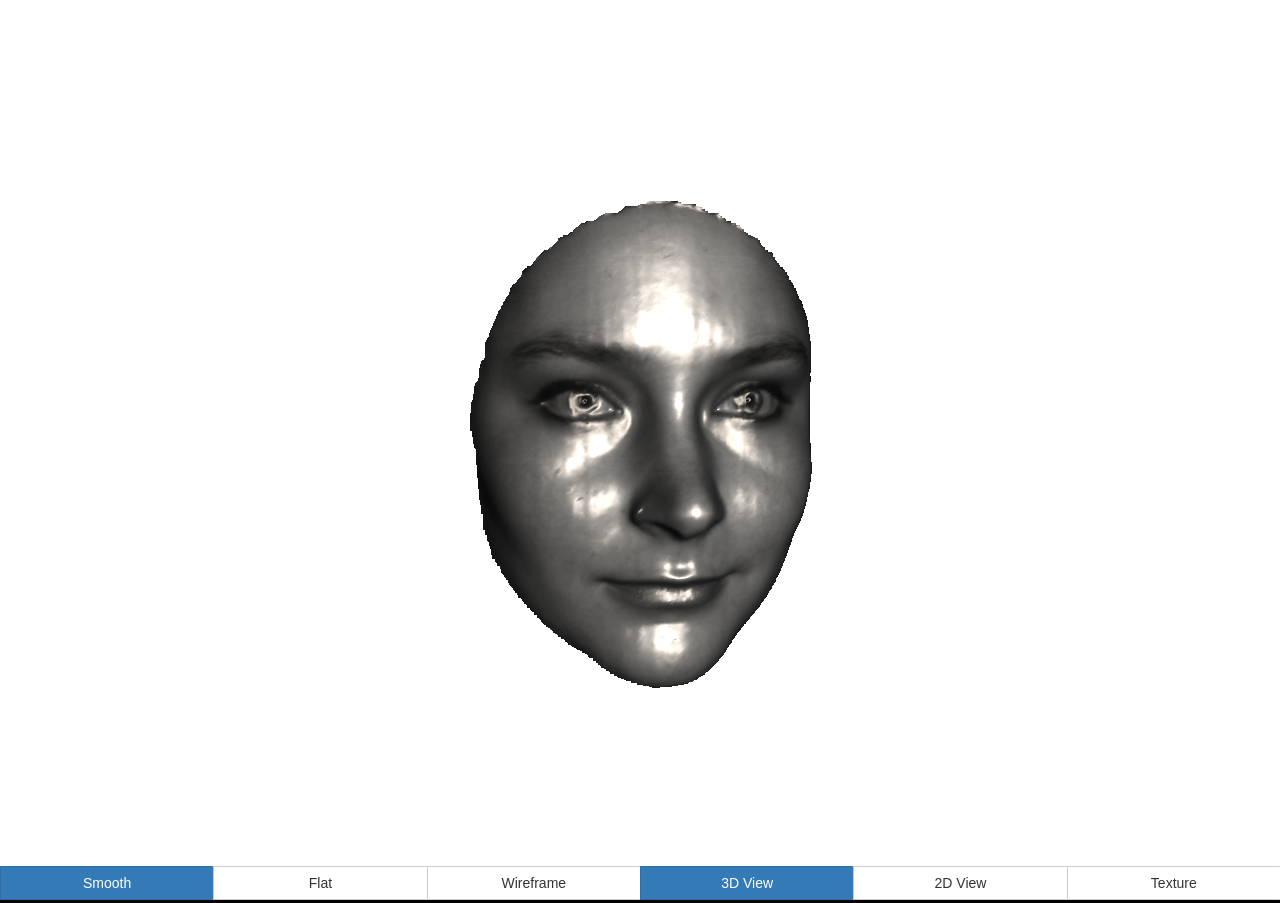
<file: Viewer/viewer.html>
<!DOCTYPE html>
<html lang="en">
<head>
	<title>Jerome's WebGL Viewer</title>
	<meta charset="utf-8">
	<meta name="viewport" content="width=device-width, user-scalable=no, minimum-scale=1.0, maximum-scale=1.0">
	<style>
		*{
			border: none;
		}
		body {
			font-family: Monospace;
			background-color: #000;
			color: #fff;
			margin: 0;
			overflow: hidden;				
		}
		.btn { 
			color: #333;
			background-color: #fff;
			border-color: #ccc;

			font-weight: bold; 
			cursor: pointer;
			margin: 0 auto; 
			width: 100%;

			display: inline-block;
			padding: 6px 12px;
			margin-bottom: 0;
			font-size: 14px;
			font-weight: 400;
			line-height: 1.42857143;
			text-align: center;
			white-space: nowrap;
			vertical-align: middle;
			touch-action: manipulation;
			cursor: pointer;
			-webkit-user-select: none;
			border: 1px solid #ccc;
			border-right: none;
			border-radius: 1px;
			z-index: 10;
		}
		.btn-primary {
			color: #fff;
			background-color: #337ab7;
			border-color: #2e6da4;
		}
		.control {
			display: flex;
			display: -webkit-box;
			display: -moz-flex;
			display: -ms-flexbox;
			display: -webkit-flex;
			text-align: justify;
			justify-content: space-between;
			width: 100%; 
			position:absolute; 
			bottom:0;				 
			text-align:center;
			margin: 0 auto;
		}
		.control:first-child{
			border-left: none;
		}
	</style>
</head>

<body style="width:100%">		
	<div class="control">
		<button type="button" onclick="handleClick('s')" id="smooth" class="btn btn-primary">Smooth</button>
		<button type="button" onclick="handleClick('f')" id="flat" class="btn">Flat</button>
		<button type="button" onclick="handleClick('w')" id="wireframe" class="btn">Wireframe</button>
		<button type="button" onclick="handleClick('g')" id="3dview" class="btn btn-primary">3D View</button>
		<button type="button" onclick="handleClick('p')" id="2dview" class="btn">2D View</button>
		<button type="button" onclick="handleClick('t')" id="texture" class="btn">Texture</button>
	</div>
	<script>
		var smoothMode = true;
		var flatMode = false;
		var wireframeMode = false;
		var textureMode = false;
		var d3Mode = true;

		function $$(id){
			return document.getElementById(id);
		}
		function handleClick(code){
			onKeyDown({keyCode:code.charCodeAt(0)});
		}
		function updateControl(){
			if(d3Mode){
				$$('3dview').className = 'btn btn-primary';
				$$('2dview').className = 'btn';
			}
			else{
				$$('2dview').className = 'btn btn-primary';
				$$('3dview').className = 'btn';	
			}

			if(smoothMode){
				$$('smooth').className = 'btn btn-primary';
				$$('flat').className = 'btn';
				$$('wireframe').className = 'btn';
			}
			else if (flatMode) {
				$$('smooth').className = 'btn';	
				$$('flat').className = 'btn btn-primary';
				$$('wireframe').className = 'btn';	
			}
			else if(wireframeMode) {
				$$('wireframe').className = 'btn btn-primary';
				$$('flat').className = 'btn';
				$$('smooth').className = 'btn';	
			}
			
			if(textureMode){
				$$('texture').className = 'btn btn-primary';
			}
			else{
				$$('texture').className = 'btn';	
			}
		}
	</script>
	<script src="js/three.min.js"></script>		
	<script src="js/OrbitControls.js"></script>		
	<script src="js/PLYLoader.js"></script>		

	<script>

		var container;
		var camera, camera3d, camera2d, scene, renderer;
		var controls, controls3d, controls2d;

		var texture;

		var mesh, paramMesh;

		init();
		animate();


		function init() {

			container = document.createElement( 'div' );
			document.body.appendChild( container );

			camera3d = new THREE.PerspectiveCamera( 40, window.innerWidth / window.innerHeight, 0.001, 200 );
			camera3d.position.z = 5;

			camera2d = new THREE.PerspectiveCamera( 45, window.innerWidth / window.innerHeight, 1, 2000 );
			camera2d.position.z = 2;

			controls3d = new THREE.OrbitControls( camera3d );
			controls2d = new THREE.OrbitControls( camera2d );

			camera = camera3d;
			controls = controls3d;

			scene = new THREE.Scene();

			var ambient = new THREE.AmbientLight( 0xa9a9a9 );
			scene.add( ambient );

			var directionalLight = new THREE.DirectionalLight( 0xffeedd );
			directionalLight.position.set( 0, 0, 100 );
			scene.add( directionalLight );
			var directionalLight2 = new THREE.DirectionalLight( 0xbad1e5 );
			directionalLight2.position.set( 0, 0, -500 );
			scene.add( directionalLight2 );
			var pointLight = new THREE.PointLight( 0xbad1e5 );
			pointLight.position.set( 0, 100, 100 );
				// scene.add( pointLight );

				// var lights = [];
				// lights[0] = new THREE.PointLight( 0xffffff, 1, 0 );
				// lights[1] = new THREE.PointLight( 0xffffff, 1, 0 );
				// lights[2] = new THREE.PointLight( 0xffffff, 1, 0 );
				
				// lights[0].position.set( 0, 0, 200 );
				// lights[1].position.set( 100, 200, 100 );
				// lights[2].position.set( -100, -200, -100 );

				// scene.add( lights[0] );
				// scene.add( lights[1] );
				// scene.add( lights[2] );


				// texture

				var manager = new THREE.LoadingManager();
				manager.onProgress = function ( item, loaded, total ) {

					console.log( item, loaded, total );

				};				

				var onProgress = function ( xhr ) {
					if ( xhr.lengthComputable ) {
						var percentComplete = xhr.loaded / xhr.total * 100;
						console.log( Math.round(percentComplete, 2) + '% downloaded' );
					}
				};

				var onError = function ( xhr ) {
				};

				texture = THREE.ImageUtils.loadTexture( "checker.jpg" );
				var material = new THREE.MeshPhongMaterial( {
					// color: 0x565c5f,
					color: 0x898c8e,					
					specular: 0x222222,
					shininess: 40,
					side: THREE.DoubleSide,										
					normalScale: new THREE.Vector2( 0.5, 0.8 ),
					wireframe: false,
					vertexColors: THREE.VertexColors,				
					shading: THREE.SmoothShading,
					reflectivity: 1,
					refractionRatio: 0.98,
					skinning: false,		
				} );

				
				var loader = new THREE.PLYLoader( manager );
				loader.load( 'mesh/sophie.ply', function ( geometry ) {

					console.log(geometry.uvs.length);
					if (geometry.uvs.length > 0) {
						paramMesh = genParamMesh(geometry, material);	
						$$("2dview").disabled = false;
						$$("texture").disabled = false;
					}
					else{
						$$("2dview").disabled = true;
						$$("texture").disabled = true;	
					}
					//paramMesh = genParamMesh(geometry, material);
					geometry.uvsNeedUpdate = false;
					geometry.computeFaceNormals();
					geometry.computeVertexNormals();
					geometry.normalize();

					mesh = new THREE.Mesh( geometry, material );
					
					mesh.castShadow = true;
					mesh.receiveShadow = true;

					scene.add(mesh);	
					
				}, onProgress, onError );

				//
				
				renderer = new THREE.WebGLRenderer();
				renderer.setPixelRatio( window.devicePixelRatio );
				renderer.setClearColor( 0xffffff, 1 );
				renderer.setSize( window.innerWidth, window.innerHeight );
				
				container.appendChild( renderer.domElement );
				

				window.addEventListener( 'resize', onWindowResize, false );
				window.addEventListener('keydown', onKeyDown, false);

			}

			function genParamMesh(geometry, material){
				var paramGeometry = new THREE.Geometry();
				paramGeometry.faces = geometry.faces.slice();
				paramGeometry.faceVertexUvs = geometry.faceVertexUvs.slice();
				paramGeometry.colors = geometry.colors.slice();
				paramGeometry.uvs = geometry.uvs.slice();

				for(var i=0; i<geometry.uvs.length; ++i){
					uv2 = geometry.uvs[i];
					paramGeometry.vertices.push(new THREE.Vector3(uv2.x,uv2.y,0));
				}
				paramGeometry.computeBoundingSphere();
				paramGeometry.computeFaceNormals();
				paramGeometry.computeVertexNormals();
				var center = paramGeometry.boundingSphere.center;
				paramGeometry.translate( -center.x, -center.y, -center.z );
				paramGeometry.rotateZ(Math.PI);

				var paramMesh = new THREE.Mesh(paramGeometry, material);
				return paramMesh;
			}

			function onKeyDown(e) {
				var key = String.fromCharCode(e.keyCode);
				if(key === 'w' || key === 'W' ) {// wireframe
					for(var i=0; i< scene.children.length; ++i){
						var child = scene.children[i];
						if(child instanceof THREE.Mesh){
							// child.material.wireframe = !child.material.wireframe;
							// wireframeMode = child.material.wireframe;					
							// if(child.material.wireframe){
							// 	child.material.vertexColors = THREE.FaceColors;
							// 	child.material.shading = THREE.SmoothShading
							// 	smoothMode = false;
							// 	flatMode = false;
							// 	wireframeMode = true;
							// }
							// else{
							// 	child.material.vertexColors = THREE.VertexColors;
							// }
							child.material.wireframe = true;
							child.material.vertexColors = THREE.VertexColors;
							smoothMode = false;
							flatMode = false;
							wireframeMode = true;
							child.material.needsUpdate = true;
						}
					}
				}
				if(key === 's' || key === 'S' ) {// smooth shading
					for(var i=0; i< scene.children.length; ++i){
						var child = scene.children[i];
						if(child instanceof THREE.Mesh){				
							child.material.wireframe = false;
							child.material.shading = THREE.SmoothShading;	
							smoothMode = true;
							flatMode = false;		
							wireframeMode = false;				
							child.material.needsUpdate = true;						
						}
					}
				}
				if(key === 'f' || key === 'F' ) {// flat shading
					for(var i=0; i< scene.children.length; ++i){
						var child = scene.children[i];
						if(child instanceof THREE.Mesh){							
							child.material.shading = THREE.FlatShading;
							child.material.wireframe = false;
							flatMode = true;
							smoothMode = false;
							wireframeMode = false;
							child.material.needsUpdate = true;
							
						}
					}
				}
				if(key === 't' || key === 'T' ) {// show texture
					for(var i=0; i< scene.children.length; ++i){
						var child = scene.children[i];
						if(child instanceof THREE.Mesh){
							if(child.material.map){
								child.material.map = undefined;
							}
							else{
								child.material.map = texture;
							}
							textureMode = !!child.material.map;
							child.material.needsUpdate = true;
						}
					}
				}		
				if(key === 'g' || key === 'G' ) {// 3D View
					for(var i=0; i< scene.children.length; ++i){
						var child = scene.children[i];
						if(child instanceof THREE.Mesh){
							d3Mode = true;
							scene.children[i] = mesh;
							camera = camera3d;
							controls = controls3d;
						}
					}
				}
				if(key === 'p' || key === 'P' ) {// 2D View
					for(var i=0; i< scene.children.length; ++i){
						var child = scene.children[i];
						if(child instanceof THREE.Mesh){
							d3Mode = false;
							scene.children[i] = paramMesh;
							camera = camera2d;
							controls = controls2d;
							// child = paramMesh;
							// child.geometry.vertices = uvs;	
							// child.geometry.computeFaceNormals();
  					// 		child.geometry.computeVertexNormals();							
							// child.geometry.verticesNeedUpdate = true;
							// child.geometry.normalsNeedUpdate = true;
							// child.geometry.dynamic = true;
							// child.geometry._bufferGeometry.attributes.position.needsUpdate = true;
							// child.geometry._bufferGeometry.attributes.normal.needsUpdate = true;
							// camera.position.z = 2;
							// camera.updateProjectionMatrix();
						}
					}
				}

				updateControl();
			}

			function onWindowResize() {				

				camera.aspect = window.innerWidth / window.innerHeight;
				camera.updateProjectionMatrix();				

				renderer.setSize( window.innerWidth, window.innerHeight );

			}			

			//

			function animate() {

				requestAnimationFrame( animate );
				controls.update();
				render();

			}

			function render() {				

				renderer.render( scene, camera );

			}

		</script>

	</body>
	</html>
</file>
